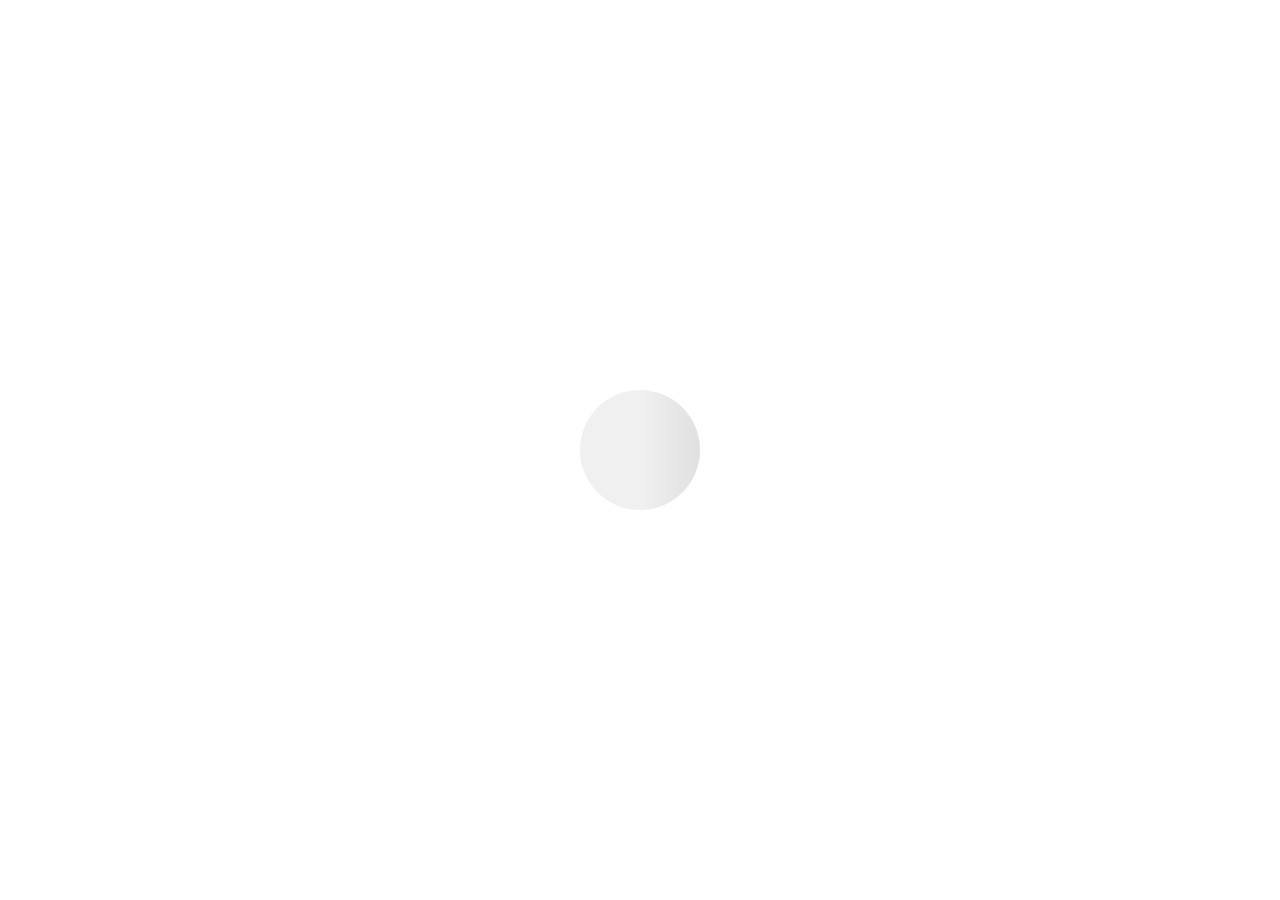
<file: index_optimized.html>
<!DOCTYPE html>
<html lang="en">
<head>
  <meta charset="utf-8">
  <meta name="viewport" content="width=device-width, initial-scale=1">
  <meta name="description" content="Beautiful weather forecast app with 7-day forecasts, dynamic backgrounds, and live weather data">
  <title>Weather Forecast - Dynamic Weather App</title>
  
  <!-- Preconnect for performance -->
  <link rel="preconnect" href="https://fonts.googleapis.com">
  <link rel="preconnect" href="https://api.openweathermap.org">
  
  <!-- Fonts -->
  <link href="https://fonts.googleapis.com/css2?family=Inter:wght@300;400;500;600;700&family=Poppins:wght@500;600;700;800&display=swap" rel="stylesheet">
  
  <!-- Styles -->
  <link rel="stylesheet" href="styles_optimized.css">
  
  <!-- PWA Manifest -->
  <link rel="manifest" href="manifest.webmanifest">
  
  <!-- Theme Color for Mobile -->
  <meta name="theme-color" content="#74b9ff">
  
  <!-- Favicon -->
  <link rel="icon" href="data:image/svg+xml,<svg xmlns=%22http://www.w3.org/2000/svg%22 viewBox=%220 0 100 100%22><text y=%22.9em%22 font-size=%2290%22>⛅</text></svg>">
</head>
<body>
  <!-- Loading Skeleton -->
  <div id="loadingSkeleton" class="loading-skeleton" aria-hidden="true">
    <div class="skeleton-pulse"></div>
    <div class="skeleton-text"></div>
    <div class="skeleton-subtext"></div>
  </div>

  <!-- Main App Container -->
  <main class="app" data-theme="light" role="main">
    <!-- Dynamic Background Overlays -->
    <div class="weather-overlay" aria-hidden="true"></div>
    <div class="particles-overlay" aria-hidden="true"></div>
    <div class="gradient-overlay" aria-hidden="true"></div>
    
    <!-- Top Progress Indicator -->
    <div class="progress-bar" aria-hidden="true"></div>

    <!-- Header Section -->
    <header class="header" role="banner">
      <div class="header-content">
        <!-- Brand Section -->
        <div class="brand-section">
          <button class="logo" aria-label="Weather App Logo">
            <svg viewBox="0 0 64 64" aria-hidden="true">
              <defs>
                <linearGradient id="logoGradient" x1="0%" y1="0%" x2="100%" y2="100%">
                  <stop offset="0%" style="stop-color:#74b9ff"/>
                  <stop offset="100%" style="stop-color:#6c5ce7"/>
                </linearGradient>
              </defs>
              <path fill="url(#logoGradient)" d="M46 29c0-6.6-5.4-12-12-12-5 0-9.3 3-11.1 7.3C21 24.1 19.6 24 18 24 11.4 24 6 29.4 6 36s5.4 12 12 12h27c6.1 0 11-4.9 11-11s-4.9-11-11-11z"/>
            </svg>
          </button>
          <div class="brand-info">
            <h1 class="brand-title">Weather Pro</h1>
            <p class="brand-tagline">Live forecasts with style</p>
          </div>
        </div>

        <!-- Current Time & Search -->
        <div class="header-center">
          <div class="current-time">
            <time id="currentTime" class="time-display">12:00 PM</time>
            <span class="time-label">Local Time</span>
          </div>
          
          <!-- Search Section -->
          <div class="search-container">
            <form id="searchForm" class="search-form" autocomplete="off">
              <div class="search-input-group">
                <input 
                  id="searchInput" 
                  type="text" 
                  placeholder="Search city..." 
                  aria-label="Search for a city"
                  aria-describedby="search-help"
                  autocomplete="off"
                >
                <button type="submit" class="search-btn" aria-label="Search">
                  <svg width="20" height="20" viewBox="0 0 24 24" fill="none" stroke="currentColor" stroke-width="2">
                    <circle cx="11" cy="11" r="8"/>
                    <path d="M21 21l-4.35-4.35"/>
                  </svg>
                </button>
              </div>
              <div id="suggestions" class="suggestions" role="listbox" aria-hidden="true"></div>
            </form>
            
            <!-- Quick Actions -->
            <div class="quick-actions">
              <button id="geoBtn" class="action-btn" title="Use current location" aria-label="Get my location">
                <svg width="18" height="18" viewBox="0 0 24 24" fill="none" stroke="currentColor" stroke-width="2">
                  <polygon points="3,11 22,2 13,21 11,13 3,11"/>
                </svg>
              </button>
              <button id="favoritesBtn" class="action-btn" title="Manage favorites" aria-label="Favorites">
                <svg width="18" height="18" viewBox="0 0 24 24" fill="none" stroke="currentColor" stroke-width="2">
                  <polygon points="12,2 15.09,8.26 22,9.27 17,14.14 18.18,21.02 12,17.77 5.82,21.02 7,14.14 2,9.27 8.91,8.26 12,2"/>
                </svg>
              </button>
              <button id="themeToggle" class="action-btn theme-toggle" title="Toggle theme" aria-label="Toggle dark/light theme">
                <svg class="theme-icon sun-icon" width="18" height="18" viewBox="0 0 24 24" fill="none" stroke="currentColor" stroke-width="2">
                  <circle cx="12" cy="12" r="5"/>
                  <path d="M12 1v2M12 21v2M4.22 4.22l1.42 1.42M18.36 18.36l1.42 1.42M1 12h2M21 12h2M4.22 19.78l1.42-1.42M18.36 5.64l1.42-1.42"/>
                </svg>
                <svg class="theme-icon moon-icon" width="18" height="18" viewBox="0 0 24 24" fill="none" stroke="currentColor" stroke-width="2">
                  <path d="M21 12.79A9 9 0 1111.21 3 7 7 0 0021 12.79z"/>
                </svg>
              </button>
            </div>
          </div>
        </div>

        <!-- User Section -->
        <div class="user-section">
          <div class="date-display">
            <span id="currentDate" class="current-date">Dec 16, 2024</span>
          </div>
          <div class="user-controls">
            <button id="shareBtn" class="control-btn" title="Share weather" aria-label="Share">
              <svg width="18" height="18" viewBox="0 0 24 24" fill="none" stroke="currentColor" stroke-width="2">
                <path d="M4 12v8a2 2 0 002 2h12a2 2 0 002-2v-8M16 6l-4-4-4 4M12 2v13"/>
              </svg>
            </button>
            <button id="settingsBtn" class="control-btn" title="Settings" aria-label="Settings">
              <svg width="18" height="18" viewBox="0 0 24 24" fill="none" stroke="currentColor" stroke-width="2">
                <circle cx="12" cy="12" r="3"/>
                <path d="M12 1v6m0 6v6m11-7h-6m-6 0H1m15.5-3.5L17 12l3.5 3.5M6.5 8.5L3 12l3.5 3.5"/>
              </svg>
            </button>
          </div>
        </div>
      </div>
    </header>

    <!-- Navigation Tabs -->
    <nav class="nav-tabs" role="tablist">
      <button class="nav-tab active" role="tab" aria-selected="true" data-tab="today">
        <span class="tab-icon">🏠</span>
        <span class="tab-label">Today</span>
      </button>
      <button class="nav-tab" role="tab" aria-selected="false" data-tab="forecast">
        <span class="tab-icon">📅</span>
        <span class="tab-label">7-Day</span>
      </button>
      <button class="nav-tab" role="tab" aria-selected="false" data-tab="hourly">
        <span class="tab-icon">⏰</span>
        <span class="tab-label">Hourly</span>
      </button>
      <div class="current-location" id="currentLocation">
        <span class="location-icon">📍</span>
        <span id="locationName">Delhi, India</span>
      </div>
    </nav>

    <!-- Main Content Area -->
    <section class="main-content">
      <!-- Today Tab Content -->
      <div id="todayTab" class="tab-content active">
        <div class="weather-grid">
          <!-- Current Weather Card -->
          <div class="weather-card current-weather" role="region" aria-labelledby="current-weather-title">
            <div class="weather-header">
              <h2 id="current-weather-title" class="sr-only">Current Weather</h2>
              <div class="weather-main">
                <div class="temperature-display">
                  <span id="currentTemp" class="temperature">25°</span>
                  <span class="temperature-unit">C</span>
                </div>
                <div class="weather-info">
                  <h3 id="weatherCondition" class="condition">Partly Cloudy</h3>
                  <p id="weatherDescription" class="description">Light winds from the west</p>
                </div>
              </div>
              <div class="weather-icon-large" id="weatherIcon" aria-hidden="true">
                <svg viewBox="0 0 64 64" width="64" height="64">
                  <circle cx="32" cy="32" r="16" fill="#FDB813"/>
                </svg>
              </div>
            </div>
            
            <!-- Weather Details -->
            <div class="weather-details">
              <div class="detail-item">
                <span class="detail-label">Feels Like</span>
                <span id="feelsLike" class="detail-value">28°</span>
              </div>
              <div class="detail-item">
                <span class="detail-label">Humidity</span>
                <span id="humidity" class="detail-value">65%</span>
              </div>
              <div class="detail-item">
                <span class="detail-label">Wind</span>
                <span id="windSpeed" class="detail-value">12 km/h</span>
              </div>
              <div class="detail-item">
                <span class="detail-label">UV Index</span>
                <span id="uvIndex" class="detail-value">Moderate</span>
              </div>
            </div>
          </div>

          <!-- Weather Stats -->
          <div class="weather-stats">
            <div class="stat-card">
              <div class="stat-header">
                <span class="stat-title">Humidity</span>
                <span id="humidityPercent" class="stat-value">65%</span>
              </div>
              <div class="humidity-bar" role="progressbar" aria-valuenow="65" aria-valuemin="0" aria-valuemax="100">
                <div class="humidity-fill" style="--humidity: 65%"></div>
              </div>
            </div>
            
            <div class="stat-card">
              <div class="stat-header">
                <span class="stat-title">Air Quality</span>
                <span id="airQuality" class="stat-value air-quality-good">Good</span>
              </div>
              <div class="air-quality-indicator">
                <div class="aqi-dot"></div>
                <span class="aqi-text">Clean air quality</span>
              </div>
            </div>

            <!-- Temperature Trend Chart -->
            <div class="temperature-trend">
              <div class="trend-title">24-Hour Temperature Trend</div>
              <div class="trend-chart" id="trendChart">
                <div class="trend-line"></div>
                <!-- Trend points will be added by JavaScript -->
              </div>
            </div>
          </div>

          <!-- Quick Cities -->
          <div class="quick-cities">
            <h3 class="section-title">Quick Cities</h3>
            <div class="cities-grid" id="quickCities">
              <div class="city-card" data-city="Mumbai, IN">
                <span class="city-name">Mumbai</span>
                <span class="city-temp">28°</span>
                <span class="city-icon">🌤️</span>
              </div>
              <div class="city-card" data-city="Chennai, IN">
                <span class="city-name">Chennai</span>
                <span class="city-temp">30°</span>
                <span class="city-icon">☀️</span>
              </div>
              <div class="city-card" data-city="Kolkata, IN">
                <span class="city-name">Kolkata</span>
                <span class="city-temp">26°</span>
                <span class="city-icon">🌧️</span>
              </div>
            </div>
          </div>
        </div>
      </div>

      <!-- 7-Day Forecast Tab -->
      <div id="forecastTab" class="tab-content">
        <div class="forecast-container">
          <h2 class="section-title">7-Day Forecast</h2>
          <div id="forecastList" class="forecast-list" role="list">
            <!-- Forecast items will be populated by JavaScript -->
          </div>
        </div>
      </div>

      <!-- Hourly Forecast Tab -->
      <div id="hourlyTab" class="tab-content">
        <div class="hourly-container">
          <h2 class="section-title">24-Hour Forecast</h2>
          <div class="hourly-scroll">
            <div id="hourlyList" class="hourly-list">
              <!-- Hourly items will be populated by JavaScript -->
            </div>
          </div>
        </div>
      </div>
    </section>

    <!-- Weather Effects Canvas -->
    <canvas id="weatherCanvas" class="weather-canvas" aria-hidden="true"></canvas>

    <!-- Floating Action Button -->
    <button id="fabRefresh" class="fab" title="Refresh weather data" aria-label="Refresh">
      <svg width="24" height="24" viewBox="0 0 24 24" fill="none" stroke="currentColor" stroke-width="2">
        <polyline points="23 4 23 10 17 10"/>
        <path d="M20.49 15a9 9 0 11-2.12-9.36L23 10"/>
      </svg>
    </button>
  </main>

  <!-- Settings Modal -->
  <div id="settingsModal" class="modal" role="dialog" aria-labelledby="settingsTitle" aria-hidden="true">
    <div class="modal-content">
      <div class="modal-header">
        <h2 id="settingsTitle" class="modal-title">Settings</h2>
        <button id="closeSettings" class="close-btn" aria-label="Close settings">
          <svg width="24" height="24" viewBox="0 0 24 24" fill="none" stroke="currentColor" stroke-width="2">
            <line x1="18" y1="6" x2="6" y2="18"/>
            <line x1="6" y1="6" x2="18" y2="18"/>
          </svg>
        </button>
      </div>
      <div class="modal-body">
        <div class="settings-group">
          <label for="unitSelect" class="setting-label">Temperature Unit</label>
          <select id="unitSelect" class="setting-select">
            <option value="metric">Celsius (°C)</option>
            <option value="imperial">Fahrenheit (°F)</option>
          </select>
        </div>
        <div class="settings-group">
          <label for="languageSelect" class="setting-label">Language</label>
          <select id="languageSelect" class="setting-select">
            <option value="en">English</option>
            <option value="es">Español</option>
            <option value="fr">Français</option>
          </select>
        </div>
        <div class="settings-group">
          <label class="setting-label">Auto Refresh</label>
          <div class="toggle-group">
            <input type="checkbox" id="autoRefresh" class="toggle-checkbox">
            <label for="autoRefresh" class="toggle-label">
              <span class="toggle-switch"></span>
              <span class="toggle-text">Every 10 minutes</span>
            </label>
          </div>
        </div>
        <div class="settings-group">
          <label class="setting-label">Simulation Mode</label>
          <div class="toggle-group">
            <input type="checkbox" id="simulationMode" class="toggle-checkbox">
            <label for="simulationMode" class="toggle-label">
              <span class="toggle-switch"></span>
              <span class="toggle-text">Use mock data instead of real API</span>
            </label>
          </div>
        </div>
      </div>
    </div>
  </div>

  <!-- Favorites Modal -->
  <div id="favoritesModal" class="modal" role="dialog" aria-labelledby="favoritesTitle" aria-hidden="true">
    <div class="modal-content">
      <div class="modal-header">
        <h2 id="favoritesTitle" class="modal-title">Favorite Cities</h2>
        <button id="closeFavorites" class="close-btn" aria-label="Close favorites">
          <svg width="24" height="24" viewBox="0 0 24 24" fill="none" stroke="currentColor" stroke-width="2">
            <line x1="18" y1="6" x2="6" y2="18"/>
            <line x1="6" y1="6" x2="18" y2="18"/>
          </svg>
        </button>
      </div>
      <div class="modal-body">
        <div id="favoritesList" class="favorites-list">
          <!-- Favorite cities will be populated by JavaScript -->
        </div>
      </div>
    </div>
  </div>

  <!-- Toast Notifications -->
  <div id="toast" class="toast" role="status" aria-live="polite"></div>

  <!-- Back to Top Button -->
  <button id="backToTop" class="back-to-top" aria-label="Back to top" title="Back to top">
    <svg width="20" height="20" viewBox="0 0 24 24" fill="none" stroke="currentColor" stroke-width="2">
      <path d="M12 19V5M5 12l7-7 7 7"/>
    </svg>
  </button>

  <!-- Scripts -->
  <script src="app_optimized.js"></script>
</body>
</html>
</file>
<file: styles_optimized.css>
/* ===== WEATHER PRO - OPTIMIZED STYLES ===== */

/* CSS Custom Properties */
:root {
  /* Color Palette */
  --primary-gradient: linear-gradient(135deg, #667eea 0%, #764ba2 100%);
  --secondary-gradient: linear-gradient(135deg, #74b9ff 0%, #0984e3 100%);
  --success-gradient: linear-gradient(135deg, #56ab2f 0%, #a8e6cf 100%);
  --warning-gradient: linear-gradient(135deg, #f093fb 0%, #f5576c 100%);
  
  /* Light Theme */
  --bg-primary: #ffffff;
  --bg-secondary: #f8fafc;
  --bg-card: rgba(255, 255, 255, 0.95);
  --bg-overlay: rgba(255, 255, 255, 0.1);
  
  --text-primary: #1a202c;
  --text-secondary: #4a5568;
  --text-muted: #718096;
  --text-inverse: #ffffff;
  
  --border-color: rgba(0, 0, 0, 0.1);
  --shadow-sm: 0 2px 4px rgba(0, 0, 0, 0.1);
  --shadow-md: 0 4px 12px rgba(0, 0, 0, 0.15);
  --shadow-lg: 0 8px 24px rgba(0, 0, 0, 0.2);
  
  /* Weather Colors */
  --weather-sunny: linear-gradient(135deg, #ffeaa7 0%, #fab1a0 100%);
  --weather-cloudy: linear-gradient(135deg, #74b9ff 0%, #0984e3 100%);
  --weather-rainy: linear-gradient(135deg, #636e72 0%, #2d3436 100%);
  --weather-stormy: linear-gradient(135deg, #2d3436 0%, #636e72 100%);
  --weather-snowy: linear-gradient(135deg, #ddd6fe 0%, #a78bfa 100%);
  
  /* Typography */
  --font-primary: 'Inter', system-ui, sans-serif;
  --font-accent: 'Poppins', system-ui, sans-serif;
  
  /* Spacing */
  --space-xs: 0.25rem;
  --space-sm: 0.5rem;
  --space-md: 1rem;
  --space-lg: 1.5rem;
  --space-xl: 2rem;
  
  /* Border Radius */
  --radius-sm: 6px;
  --radius-md: 12px;
  --radius-lg: 16px;
  --radius-xl: 24px;
  --radius-full: 9999px;
  
  /* Transitions */
  --transition-fast: 0.15s ease;
  --transition-base: 0.3s ease;
  --transition-slow: 0.5s ease;
  
  /* Z-Index Scale */
  --z-dropdown: 1000;
  --z-modal: 1050;
  --z-toast: 1100;
  --z-tooltip: 1200;
}

/* Dark Theme */
[data-theme="dark"] {
  --bg-primary: #1a202c;
  --bg-secondary: #2d3748;
  --bg-card: rgba(45, 55, 72, 0.95);
  --bg-overlay: rgba(0, 0, 0, 0.3);
  
  --text-primary: #f7fafc;
  --text-secondary: #e2e8f0;
  --text-muted: #a0aec0;
  --text-inverse: #1a202c;
  
  --border-color: rgba(255, 255, 255, 0.1);
  --shadow-sm: 0 2px 4px rgba(0, 0, 0, 0.3);
  --shadow-md: 0 4px 12px rgba(0, 0, 0, 0.4);
  --shadow-lg: 0 8px 24px rgba(0, 0, 0, 0.5);
}

/* Base Styles */
*,
*::before,
*::after {
  box-sizing: border-box;
}

html {
  line-height: 1.15;
  -webkit-text-size-adjust: 100%;
  scroll-behavior: smooth;
}

body {
  margin: 0;
  font-family: var(--font-primary);
  font-size: 16px;
  line-height: 1.5;
  color: var(--text-primary);
  background: var(--bg-secondary);
  -webkit-font-smoothing: antialiased;
  -moz-osx-font-smoothing: grayscale;
}

/* Screen Reader Only */
.sr-only {
  position: absolute;
  width: 1px;
  height: 1px;
  padding: 0;
  margin: -1px;
  overflow: hidden;
  clip: rect(0, 0, 0, 0);
  white-space: nowrap;
  border: 0;
}

/* Loading Skeleton */
.loading-skeleton {
  position: fixed;
  inset: 0;
  background: var(--bg-primary);
  display: flex;
  align-items: center;
  justify-content: center;
  z-index: 9999;
  opacity: 1;
  transition: opacity 0.3s ease;
}

.loading-skeleton.hidden {
  opacity: 0;
  pointer-events: none;
}

.skeleton-pulse {
  width: 120px;
  height: 120px;
  border-radius: var(--radius-full);
  background: linear-gradient(90deg, #f0f0f0 25%, #e0e0e0 50%, #f0f0f0 75%);
  background-size: 200% 100%;
  animation: skeleton-loading 1.5s infinite;
}

@keyframes skeleton-loading {
  0% { background-position: 200% 0; }
  100% { background-position: -200% 0; }
}

/* Main App Container */
.app {
  position: relative;
  min-height: 100vh;
  background: var(--bg-primary);
  overflow-x: hidden;
  transition: background-color var(--transition-base);
}

/* Weather Background Overlays */
.weather-overlay {
  position: fixed;
  inset: 0;
  opacity: 0;
  transition: opacity var(--transition-slow);
  pointer-events: none;
  z-index: -1;
}

.particles-overlay {
  position: fixed;
  inset: 0;
  pointer-events: none;
  z-index: 1;
}

.gradient-overlay {
  position: fixed;
  inset: 0;
  background: linear-gradient(135deg, transparent 0%, rgba(0,0,0,0.1) 100%);
  pointer-events: none;
  z-index: 2;
}

/* Weather State Classes */
.app.weather-sunny .weather-overlay {
  background: var(--weather-sunny);
  opacity: 0.3;
}

.app.weather-cloudy .weather-overlay {
  background: var(--weather-cloudy);
  opacity: 0.25;
}

.app.weather-rainy .weather-overlay {
  background: var(--weather-rainy);
  opacity: 0.4;
}

.app.weather-stormy .weather-overlay {
  background: var(--weather-stormy);
  opacity: 0.5;
}

.app.weather-snowy .weather-overlay {
  background: var(--weather-snowy);
  opacity: 0.35;
}

/* Progress Bar */
.progress-bar {
  position: fixed;
  top: 0;
  left: 0;
  height: 3px;
  background: linear-gradient(90deg, #667eea, #764ba2, #f093fb);
  transform: scaleX(0);
  transform-origin: left;
  transition: transform var(--transition-base);
  z-index: var(--z-toast);
}

.app.loading .progress-bar {
  transform: scaleX(1);
  animation: progress-indeterminate 2s ease-in-out infinite;
}

@keyframes progress-indeterminate {
  0% { transform: scaleX(0); transform-origin: left; }
  50% { transform: scaleX(1); transform-origin: left; }
  51% { transform: scaleX(1); transform-origin: right; }
  100% { transform: scaleX(0); transform-origin: right; }
}

/* Header */
.header {
  position: sticky;
  top: 0;
  background: var(--bg-card);
  backdrop-filter: blur(20px);
  border-bottom: 1px solid var(--border-color);
  z-index: 100;
}

.header-content {
  display: grid;
  grid-template-columns: 1fr 2fr 1fr;
  align-items: center;
  gap: var(--space-md);
  padding: var(--space-lg);
  max-width: 1400px;
  margin: 0 auto;
}

/* Brand Section */
.brand-section {
  display: flex;
  align-items: center;
  gap: var(--space-md);
}

.logo {
  width: 48px;
  height: 48px;
  border: none;
  border-radius: var(--radius-md);
  background: var(--primary-gradient);
  display: flex;
  align-items: center;
  justify-content: center;
  cursor: pointer;
  transition: transform var(--transition-fast);
  box-shadow: var(--shadow-sm);
}

.logo:hover {
  transform: scale(1.05);
}

.logo svg {
  width: 24px;
  height: 24px;
}

.brand-info {
  display: flex;
  flex-direction: column;
}

.brand-title {
  font-family: var(--font-accent);
  font-size: 1.25rem;
  font-weight: 700;
  margin: 0;
  color: var(--text-primary);
}

.brand-tagline {
  font-size: 0.75rem;
  color: var(--text-muted);
  margin: 0;
}

/* Header Center */
.header-center {
  display: flex;
  flex-direction: column;
  align-items: center;
  gap: var(--space-md);
}

.current-time {
  text-align: center;
}

.time-display {
  font-size: 1.5rem;
  font-weight: 600;
  color: var(--text-primary);
  display: block;
}

.time-label {
  font-size: 0.75rem;
  color: var(--text-muted);
}

/* Search Container */
.search-container {
  display: flex;
  flex-direction: column;
  align-items: center;
  gap: var(--space-sm);
  position: relative;
}

.search-form {
  position: relative;
}

.search-input-group {
  display: flex;
  align-items: center;
  background: var(--bg-primary);
  border: 1px solid var(--border-color);
  border-radius: var(--radius-full);
  padding: var(--space-xs);
  box-shadow: var(--shadow-sm);
  transition: all var(--transition-fast);
}

.search-input-group:focus-within {
  border-color: #667eea;
  box-shadow: 0 0 0 3px rgba(102, 126, 234, 0.1);
}

#searchInput {
  border: none;
  outline: none;
  background: transparent;
  padding: var(--space-sm) var(--space-md);
  font-size: 0.875rem;
  color: var(--text-primary);
  width: 220px;
}

#searchInput::placeholder {
  color: var(--text-muted);
}

.search-btn {
  border: none;
  background: var(--primary-gradient);
  color: white;
  width: 36px;
  height: 36px;
  border-radius: var(--radius-full);
  display: flex;
  align-items: center;
  justify-content: center;
  cursor: pointer;
  transition: transform var(--transition-fast);
}

.search-btn:hover {
  transform: scale(1.05);
}

/* Suggestions Dropdown */
.suggestions {
  position: absolute;
  top: calc(100% + 8px);
  left: 0;
  right: 0;
  background: var(--bg-card);
  border: 1px solid var(--border-color);
  border-radius: var(--radius-md);
  box-shadow: var(--shadow-lg);
  max-height: 200px;
  overflow-y: auto;
  z-index: var(--z-dropdown);
}

.suggestions[aria-hidden="true"] {
  display: none;
}

.suggestion-item {
  padding: var(--space-md);
  cursor: pointer;
  border-bottom: 1px solid var(--border-color);
  transition: background-color var(--transition-fast);
}

.suggestion-item:hover,
.suggestion-item.active {
  background: var(--bg-secondary);
}

.suggestion-item:last-child {
  border-bottom: none;
}

/* Quick Actions */
.quick-actions {
  display: flex;
  gap: var(--space-sm);
}

.action-btn {
  width: 36px;
  height: 36px;
  border: none;
  background: var(--bg-primary);
  border: 1px solid var(--border-color);
  border-radius: var(--radius-full);
  display: flex;
  align-items: center;
  justify-content: center;
  cursor: pointer;
  transition: all var(--transition-fast);
  color: var(--text-secondary);
}

.action-btn:hover {
  background: var(--bg-secondary);
  transform: translateY(-1px);
  box-shadow: var(--shadow-sm);
}

/* Theme Toggle */
.theme-toggle {
  position: relative;
}

.theme-icon {
  position: absolute;
  transition: all var(--transition-base);
}

[data-theme="light"] .moon-icon {
  opacity: 0;
  transform: rotate(-90deg);
}

[data-theme="dark"] .sun-icon {
  opacity: 0;
  transform: rotate(90deg);
}

[data-theme="light"] .sun-icon,
[data-theme="dark"] .moon-icon {
  opacity: 1;
  transform: rotate(0deg);
}

/* User Section */
.user-section {
  display: flex;
  align-items: center;
  justify-content: flex-end;
  gap: var(--space-md);
}

.current-date {
  font-size: 0.875rem;
  font-weight: 500;
  color: var(--text-primary);
}

.user-controls {
  display: flex;
  gap: var(--space-sm);
}

.control-btn {
  width: 36px;
  height: 36px;
  border: none;
  background: var(--bg-primary);
  border: 1px solid var(--border-color);
  border-radius: var(--radius-full);
  display: flex;
  align-items: center;
  justify-content: center;
  cursor: pointer;
  transition: all var(--transition-fast);
  color: var(--text-secondary);
}

.control-btn:hover {
  background: var(--bg-secondary);
  transform: translateY(-1px);
  box-shadow: var(--shadow-sm);
}

/* Navigation Tabs */
.nav-tabs {
  display: flex;
  align-items: center;
  background: var(--bg-card);
  border-bottom: 1px solid var(--border-color);
  padding: 0 var(--space-lg);
  gap: var(--space-sm);
}

.nav-tab {
  display: flex;
  align-items: center;
  gap: var(--space-sm);
  padding: var(--space-md) var(--space-lg);
  border: none;
  background: transparent;
  color: var(--text-muted);
  cursor: pointer;
  border-radius: var(--radius-md);
  transition: all var(--transition-fast);
  position: relative;
}

.nav-tab:hover {
  color: var(--text-primary);
  background: var(--bg-secondary);
}

.nav-tab.active {
  color: var(--text-primary);
  background: var(--primary-gradient);
  color: white;
  font-weight: 600;
}

.tab-icon {
  font-size: 1.125rem;
}

.tab-label {
  font-size: 0.875rem;
  font-weight: 500;
}

.current-location {
  margin-left: auto;
  display: flex;
  align-items: center;
  gap: var(--space-sm);
  padding: var(--space-sm) var(--space-md);
  background: var(--bg-secondary);
  border-radius: var(--radius-full);
  font-size: 0.875rem;
  color: var(--text-secondary);
}

/* Main Content */
.main-content {
  padding: var(--space-xl);
  max-width: 1400px;
  margin: 0 auto;
}

.tab-content {
  display: none;
}

.tab-content.active {
  display: block;
  animation: fadeInUp 0.4s ease;
}

@keyframes fadeInUp {
  from {
    opacity: 0;
    transform: translateY(20px);
  }
  to {
    opacity: 1;
    transform: translateY(0);
  }
}

/* Weather Grid */
.weather-grid {
  display: grid;
  grid-template-columns: 2fr 1fr;
  grid-template-rows: auto auto;
  gap: var(--space-xl);
}

/* Weather Card */
.weather-card {
  background: var(--bg-card);
  border: 1px solid var(--border-color);
  border-radius: var(--radius-lg);
  padding: var(--space-xl);
  box-shadow: var(--shadow-md);
  backdrop-filter: blur(20px);
  transition: all var(--transition-base);
}

.weather-card:hover {
  transform: translateY(-2px);
  box-shadow: var(--shadow-lg);
}

.current-weather {
  grid-row: span 2;
}

.weather-header {
  display: flex;
  justify-content: space-between;
  align-items: flex-start;
  margin-bottom: var(--space-xl);
}

.weather-main {
  display: flex;
  flex-direction: column;
  gap: var(--space-md);
}

.temperature-display {
  display: flex;
  align-items: baseline;
  gap: var(--space-xs);
}

.temperature {
  font-size: 4rem;
  font-weight: 800;
  line-height: 1;
  color: var(--text-primary);
  background: var(--primary-gradient);
  -webkit-background-clip: text;
  -webkit-text-fill-color: transparent;
  background-clip: text;
}

.temperature-unit {
  font-size: 1.5rem;
  color: var(--text-muted);
  font-weight: 500;
}

.weather-info {
  display: flex;
  flex-direction: column;
  gap: var(--space-xs);
}

.condition {
  font-size: 1.5rem;
  font-weight: 600;
  color: var(--text-primary);
  margin: 0;
}

.description {
  font-size: 1rem;
  color: var(--text-muted);
  margin: 0;
}

.weather-icon-large {
  width: 80px;
  height: 80px;
  display: flex;
  align-items: center;
  justify-content: center;
}

/* Weather Details */
.weather-details {
  display: grid;
  grid-template-columns: repeat(2, 1fr);
  gap: var(--space-lg);
  margin-top: var(--space-xl);
  padding-top: var(--space-lg);
  border-top: 1px solid var(--border-color);
}

.detail-item {
  display: flex;
  flex-direction: column;
  gap: var(--space-xs);
}

.detail-label {
  font-size: 0.875rem;
  color: var(--text-muted);
  font-weight: 500;
}

.detail-value {
  font-size: 1.125rem;
  font-weight: 600;
  color: var(--text-primary);
}

/* Weather Stats */
.weather-stats {
  display: flex;
  flex-direction: column;
  gap: var(--space-lg);
}

.stat-card {
  background: var(--bg-card);
  border: 1px solid var(--border-color);
  border-radius: var(--radius-lg);
  padding: var(--space-lg);
  box-shadow: var(--shadow-sm);
  transition: all var(--transition-base);
}

.stat-card:hover {
  transform: translateY(-1px);
  box-shadow: var(--shadow-md);
}

.stat-header {
  display: flex;
  justify-content: space-between;
  align-items: center;
  margin-bottom: var(--space-md);
}

.stat-title {
  font-size: 0.875rem;
  font-weight: 500;
  color: var(--text-muted);
}

.stat-value {
  font-size: 1.125rem;
  font-weight: 600;
  color: var(--text-primary);
}

/* Humidity Bar */
.humidity-bar {
  height: 8px;
  background: var(--bg-secondary);
  border-radius: var(--radius-full);
  overflow: hidden;
  position: relative;
}

.humidity-fill {
  height: 100%;
  width: var(--humidity);
  background: var(--secondary-gradient);
  border-radius: var(--radius-full);
  transition: width var(--transition-base);
}

/* Air Quality Indicator */
.air-quality-indicator {
  display: flex;
  align-items: center;
  gap: var(--space-sm);
}

.aqi-dot {
  width: 12px;
  height: 12px;
  border-radius: var(--radius-full);
  background: var(--success-gradient);
}

.aqi-text {
  font-size: 0.875rem;
  color: var(--text-muted);
}

.air-quality-good { color: #059669; }
.air-quality-moderate { color: #d97706; }
.air-quality-poor { color: #dc2626; }

/* Quick Cities */
.quick-cities {
  grid-column: span 2;
}

.section-title {
  font-size: 1.25rem;
  font-weight: 600;
  color: var(--text-primary);
  margin: 0 0 var(--space-lg) 0;
}

.cities-grid {
  display: grid;
  grid-template-columns: repeat(auto-fit, minmax(200px, 1fr));
  gap: var(--space-md);
}

.city-card {
  display: flex;
  justify-content: space-between;
  align-items: center;
  padding: var(--space-lg);
  background: var(--bg-card);
  border: 1px solid var(--border-color);
  border-radius: var(--radius-md);
  cursor: pointer;
  transition: all var(--transition-fast);
  box-shadow: var(--shadow-sm);
}

.city-card:hover {
  transform: translateY(-2px);
  box-shadow: var(--shadow-md);
  border-color: #667eea;
}

.city-name {
  font-weight: 500;
  color: var(--text-primary);
}

.city-temp {
  font-weight: 600;
  color: var(--text-primary);
}

.city-icon {
  font-size: 1.25rem;
}

/* Forecast List */
.forecast-container {
  max-width: 800px;
}

.forecast-list {
  display: flex;
  flex-direction: column;
  gap: var(--space-md);
}

.forecast-item {
  display: grid;
  grid-template-columns: 100px 60px 1fr 60px 80px;
  align-items: center;
  gap: var(--space-md);
  padding: var(--space-lg);
  background: var(--bg-card);
  border: 1px solid var(--border-color);
  border-radius: var(--radius-md);
  transition: all var(--transition-fast);
}

.forecast-item:hover {
  transform: translateY(-1px);
  box-shadow: var(--shadow-md);
}

.forecast-day {
  font-weight: 600;
  color: var(--text-primary);
}

.forecast-icon {
  font-size: 2rem;
  text-align: center;
}

.forecast-desc {
  color: var(--text-secondary);
}

.forecast-high {
  font-weight: 600;
  color: var(--text-primary);
}

.forecast-low {
  color: var(--text-muted);
}

/* Hourly Forecast */
.hourly-container {
  max-width: 100%;
}

.hourly-scroll {
  overflow-x: auto;
  padding-bottom: var(--space-sm);
}

.hourly-list {
  display: flex;
  gap: var(--space-md);
  padding: var(--space-sm);
  min-width: max-content;
}

.hourly-item {
  display: flex;
  flex-direction: column;
  align-items: center;
  gap: var(--space-sm);
  padding: var(--space-md);
  background: var(--bg-card);
  border: 1px solid var(--border-color);
  border-radius: var(--radius-md);
  min-width: 80px;
  text-align: center;
  transition: all var(--transition-fast);
}

.hourly-item:hover {
  transform: translateY(-2px);
  box-shadow: var(--shadow-md);
}

.hourly-time {
  font-size: 0.75rem;
  color: var(--text-muted);
  font-weight: 500;
}

.hourly-icon {
  font-size: 1.5rem;
}

.hourly-temp {
  font-weight: 600;
  color: var(--text-primary);
}

/* Weather Canvas */
.weather-canvas {
  position: fixed;
  top: 0;
  left: 0;
  width: 100%;
  height: 100%;
  pointer-events: none;
  z-index: 1;
}

/* Floating Action Button */
.fab {
  position: fixed;
  bottom: 2rem;
  right: 2rem;
  width: 56px;
  height: 56px;
  border: none;
  border-radius: var(--radius-full);
  background: var(--primary-gradient);
  color: white;
  display: flex;
  align-items: center;
  justify-content: center;
  cursor: pointer;
  box-shadow: var(--shadow-lg);
  transition: all var(--transition-base);
  z-index: 100;
}

.fab:hover {
  transform: scale(1.1) translateY(-2px);
  box-shadow: 0 12px 32px rgba(102, 126, 234, 0.4);
}

/* Modals */
.modal {
  position: fixed;
  inset: 0;
  background: rgba(0, 0, 0, 0.5);
  display: flex;
  align-items: center;
  justify-content: center;
  z-index: var(--z-modal);
  opacity: 0;
  visibility: hidden;
  transition: all var(--transition-base);
}

.modal[aria-hidden="false"] {
  opacity: 1;
  visibility: visible;
}

.modal-content {
  background: var(--bg-card);
  border-radius: var(--radius-lg);
  box-shadow: var(--shadow-lg);
  max-width: 500px;
  width: 90%;
  max-height: 80vh;
  overflow: hidden;
  transform: scale(0.9) translateY(20px);
  transition: transform var(--transition-base);
}

.modal[aria-hidden="false"] .modal-content {
  transform: scale(1) translateY(0);
}

.modal-header {
  display: flex;
  justify-content: space-between;
  align-items: center;
  padding: var(--space-xl);
  border-bottom: 1px solid var(--border-color);
}

.modal-title {
  font-size: 1.25rem;
  font-weight: 600;
  color: var(--text-primary);
  margin: 0;
}

.close-btn {
  width: 32px;
  height: 32px;
  border: none;
  background: transparent;
  color: var(--text-muted);
  cursor: pointer;
  border-radius: var(--radius-sm);
  transition: all var(--transition-fast);
}

.close-btn:hover {
  background: var(--bg-secondary);
  color: var(--text-primary);
}

.modal-body {
  padding: var(--space-xl);
  max-height: 60vh;
  overflow-y: auto;
}

/* Settings */
.settings-group {
  display: flex;
  flex-direction: column;
  gap: var(--space-sm);
  margin-bottom: var(--space-lg);
}

.setting-label {
  font-weight: 500;
  color: var(--text-primary);
  font-size: 0.875rem;
}

.setting-select {
  padding: var(--space-sm) var(--space-md);
  border: 1px solid var(--border-color);
  border-radius: var(--radius-sm);
  background: var(--bg-primary);
  color: var(--text-primary);
  font-size: 0.875rem;
}

/* Toggle */
.toggle-group {
  display: flex;
  align-items: center;
  gap: var(--space-md);
}

.toggle-checkbox {
  display: none;
}

.toggle-label {
  display: flex;
  align-items: center;
  gap: var(--space-sm);
  cursor: pointer;
}

.toggle-switch {
  width: 44px;
  height: 24px;
  background: var(--bg-secondary);
  border-radius: var(--radius-full);
  position: relative;
  transition: background var(--transition-base);
  border: 1px solid var(--border-color);
}

.toggle-switch::after {
  content: '';
  position: absolute;
  top: 2px;
  left: 2px;
  width: 18px;
  height: 18px;
  background: white;
  border-radius: var(--radius-full);
  transition: transform var(--transition-base);
  box-shadow: var(--shadow-sm);
}

.toggle-checkbox:checked + .toggle-label .toggle-switch {
  background: var(--primary-gradient);
  border-color: transparent;
}

.toggle-checkbox:checked + .toggle-label .toggle-switch::after {
  transform: translateX(20px);
}

.toggle-text {
  font-size: 0.875rem;
  color: var(--text-secondary);
}

/* Toast */
.toast {
  position: fixed;
  bottom: 2rem;
  left: 50%;
  transform: translateX(-50%) translateY(100px);
  background: var(--text-primary);
  color: var(--text-inverse);
  padding: var(--space-md) var(--space-lg);
  border-radius: var(--radius-md);
  box-shadow: var(--shadow-lg);
  font-size: 0.875rem;
  font-weight: 500;
  z-index: var(--z-toast);
  opacity: 0;
  transition: all var(--transition-base);
  max-width: 400px;
  text-align: center;
}

.toast.show {
  opacity: 1;
  transform: translateX(-50%) translateY(0);
}

/* Back to Top */
.back-to-top {
  position: fixed;
  bottom: 2rem;
  left: 2rem;
  width: 48px;
  height: 48px;
  border: none;
  border-radius: var(--radius-full);
  background: var(--bg-card);
  border: 1px solid var(--border-color);
  color: var(--text-primary);
  cursor: pointer;
  opacity: 0;
  visibility: hidden;
  transition: all var(--transition-base);
  z-index: 100;
}

.back-to-top.show {
  opacity: 1;
  visibility: visible;
}

.back-to-top:hover {
  transform: translateY(-2px);
  box-shadow: var(--shadow-md);
}

/* Responsive Design */
@media (max-width: 768px) {
  .header-content {
    grid-template-columns: 1fr;
    gap: var(--space-md);
    text-align: center;
  }
  
  .brand-section {
    justify-content: center;
  }
  
  .user-section {
    justify-content: center;
  }
  
  .weather-grid {
    grid-template-columns: 1fr;
    gap: var(--space-lg);
  }
  
  .weather-details {
    grid-template-columns: 1fr;
    gap: var(--space-md);
  }
  
  .nav-tabs {
    overflow-x: auto;
    padding: 0 var(--space-sm);
  }
  
  .tab-label {
    display: none;
  }
  
  .forecast-item {
    grid-template-columns: 80px 40px 1fr 50px;
  }
  
  .forecast-low {
    display: none;
  }
  
  .fab {
    bottom: 1rem;
    right: 1rem;
    width: 48px;
    height: 48px;
  }
  
  #searchInput {
    width: 180px;
  }
}

@media (max-width: 480px) {
  .main-content {
    padding: var(--space-lg);
  }
  
  .weather-card {
    padding: var(--space-lg);
  }
  
  .temperature {
    font-size: 3rem;
  }
  
  .modal-content {
    width: 95%;
    margin: var(--space-sm);
  }
  
  .cities-grid {
    grid-template-columns: 1fr;
  }
  
  #searchInput {
    width: 150px;
  }
}

/* High contrast mode support */
@media (prefers-contrast: high) {
  :root {
    --border-color: #000000;
    --shadow-sm: 0 2px 4px rgba(0, 0, 0, 0.3);
    --shadow-md: 0 4px 12px rgba(0, 0, 0, 0.4);
    --shadow-lg: 0 8px 24px rgba(0, 0, 0, 0.5);
  }
  
  [data-theme="dark"] {
    --border-color: #ffffff;
  }
}

/* Reduced motion support */
@media (prefers-reduced-motion: reduce) {
  * {
    animation-duration: 0.01ms !important;
    animation-iteration-count: 1 !important;
    transition-duration: 0.01ms !important;
  }
  
  .skeleton-pulse {
    animation: none;
    background: #e0e0e0;
  }
}

/* Print styles */
@media print {
  .fab,
  .back-to-top,
  .modal,
  .toast,
  .weather-canvas,
  .particles-overlay {
    display: none !important;
  }
  
  .app {
    background: white !important;
    color: black !important;
  }
  
  .weather-card {
    box-shadow: none !important;
    border: 2px solid #000 !important;
  }
}
</file>
